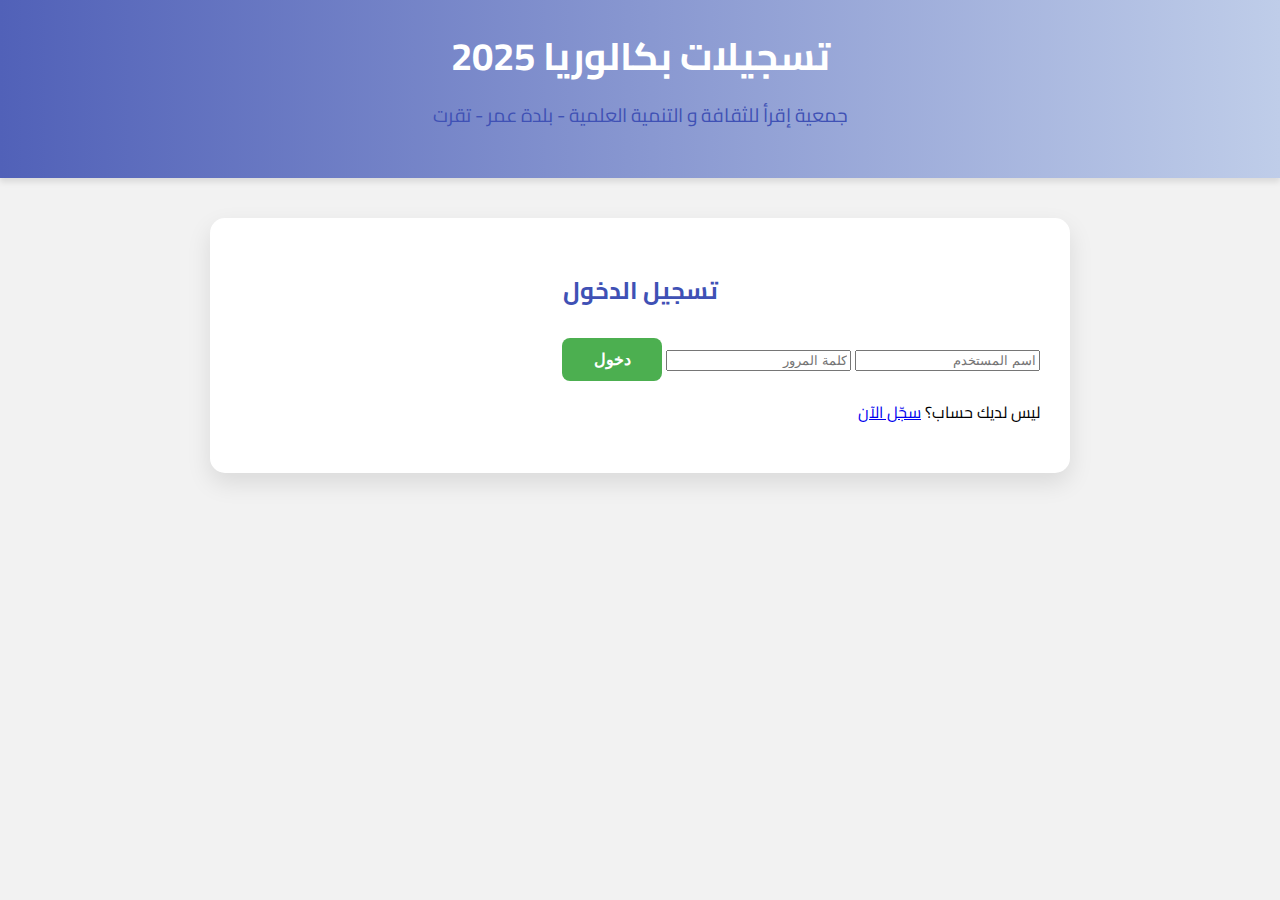
<file: index.html>
<!DOCTYPE html>
<html lang="ar">
<head>
  <meta charset="UTF-8">
  <title>تسجيل الدخول</title>
  <link rel="stylesheet" href="style.css">
</head>
<body>
  <header class="main-header">
    <h1 class="main-title">تسجيلات بكالوريا 2025</h1>
    <h2 class="sub-title">جمعية إقرأ للثقافة و التنمية العلمية - بلدة عمر - تقرت</h2>
  </header>

  <div class="container">
    <h2>تسجيل الدخول</h2>
    <input type="text" id="loginUser" placeholder="اسم المستخدم">
    <input type="password" id="loginPass" placeholder="كلمة المرور">
    <button id="btnLogin" class="green">دخول</button>
    <p>ليس لديك حساب؟ <a href="register.html">سجّل الآن</a></p>
    <p id="loginMsg"></p>
  </div>

  <!-- ربط ملف جافاسكريبت -->
 <script src="script.js" defer></script>
</body>
</html>
</file>
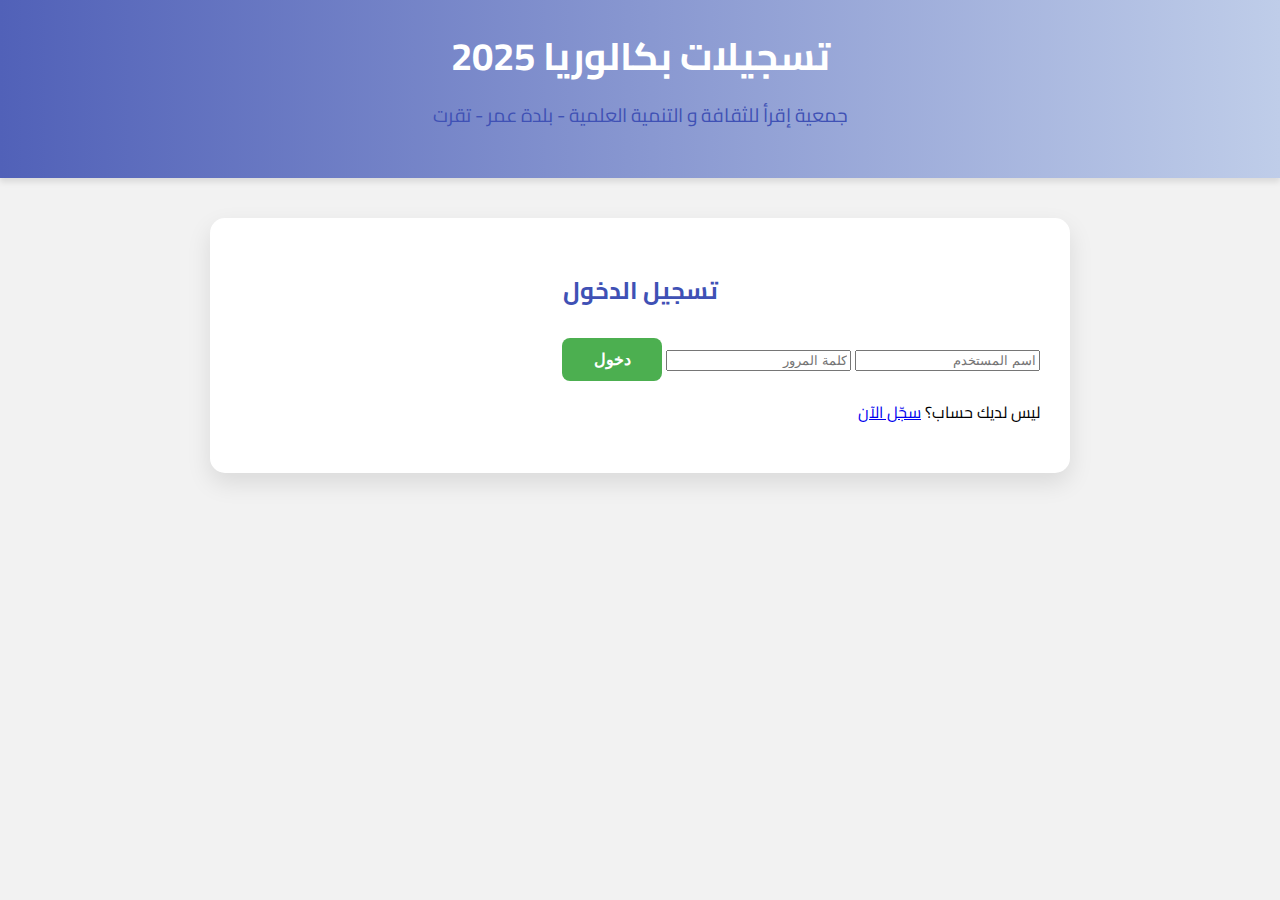
<file: dashboard.html>
<!DOCTYPE html>
<html lang="ar">
<head>
  <meta charset="UTF-8">
  <title>لوحة تسجيل الطالب</title>
  <link rel="stylesheet" href="style.css">
</head>
<body>

<header class="main-header">
  <h1 class="main-title">تسجيلات بكالوريا 2025</h1>
  <h2 class="sub-title">جمعية إقرأ للثقافة و التنمية العلمية - بلدة عمر - تقرت</h2>
</header>

<!-- زر تسجيل الخروج -->
<div style="text-align: left; padding: 10px;">
  <button onclick="logout()" id="logoutBtn">تسجيل الخروج</button>
</div>

<div class="container">
  <h3>قم بتعبئة المعلومات لتسجيل الطالب</h3>
  <form id="studForm">
    <!-- الحقول الأساسية -->
    <input type="text" id="regNo" placeholder="رقم التسجيل">
    <input type="text" id="lname" placeholder="اللقب">
    <input type="text" id="fname" placeholder="الاسم">
    <label>تاريخ الميلاد:</label>
    <input type="date" id="dob">
    <input type="number" id="grade" placeholder="المعدل" step="0.01">

    <!-- الشعبة -->
    <select id="stream">
      <option value="">-- اختر الشعبة --</option>
      <option>علوم تجريبية</option>
      <option>رياضيات</option>
      <option>تقني رياضي هندسة كهربائية</option>
      <option>تقني رياضي هندسة ميكانيكية</option>
      <option>تقني رياضي هندسة مدنية</option>
      <option>تقني رياضي هندسة طرائق</option>
      <option>تسيير واقتصاد</option>
      <option>آداب وفلسفة</option>
      <option>آداب ولغات أجنبية</option>
    </select>

    <input type="text" id="regPassStud" placeholder="الرقم السري">

    <!-- مرحلة التسجيل -->
    <label>مرحلة التسجيل الأولي:</label>
    <select id="phase1">
      <option value="">-- اختر إجابة --</option>
      <option>مسجل</option>
      <option>غير مسجل</option>
      <option>غير معني</option>
      <option>في الانتظار</option>
    </select>

    <label>مرحلة تأكيد التسجيل:</label>
    <select id="phase2">
      <option value="">-- اختر إجابة --</option>
      <option>مؤكد</option>
      <option>غير مؤكد</option>
      <option>في الانتظار</option>
      <option>غير معني</option>
    </select>

    <!-- تواريخ -->
    <label>تاريخ التسجيل البيداغوجي:</label>
    <input type="date" id="pedDate">

    <label>تاريخ تسجيل الخدمات الجامعية:</label>
    <input type="date" id="socDate">

    <!-- الرغبة -->
    <label>الرغبة:</label>
    <select id="wish">
      <option value="">-- اختر الرغبة --</option>
      <option>الاختيار 1</option>
      <option>الاختيار 2</option>
      <option>الاختيار 3</option>
      <option>الاختيار 4</option>
      <option>الاختيار 5</option>
      <option>الاختيار 6</option>
      <option>الاختيار 7</option>
      <option>الاختيار 8</option>
      <option>الاختيار 9</option>
      <option>الاختيار 10</option>
      <option>الاختيار 0</option>
    </select>

    <input type="text" id="major" placeholder="التخصص">

    <!-- الولاية -->
    <label>الولاية:</label>
    <select id="state">
      <option value="">-- اختر الولاية --</option>
      <option>أدرار</option>
<option>الشلف</option>
<option>الأغواط</option>
<option>أم البواقي</option>
<option>باتنة</option>
<option>بجاية</option>
<option>بسكرة</option>
<option>بشار</option>
<option>البليدة</option>
<option>البويرة</option>
<option>تمنراست</option>
<option>تبسة</option>
<option>تلمسان</option>
<option>تيارت</option>
<option>تيزي وزو</option>
<option>الجزائر</option>
<option>الجلفة</option>
<option>جيجل</option>
<option>سطيف</option>
<option>سعيدة</option>
<option>سكيكدة</option>
<option>سيدي بلعباس</option>
<option>عنابة</option>
<option>قالمة</option>
<option>قسنطينة</option>
<option>المدية</option>
<option>مستغانم</option>
<option>المسيلة</option>
<option>معسكر</option>
<option>ورقلة</option>
<option>وهران</option>
<option>البيض</option>
<option>إليزي</option>
<option>برج بوعريريج</option>
<option>بومرداس</option>
<option>الطارف</option>
<option>تندوف</option>
<option>تيسمسيلت</option>
<option>الوادي</option>
<option>خنشلة</option>
<option>سوق أهراس</option>
<option>تيبازة</option>
<option>ميلة</option>
<option>عين الدفلى</option>
<option>النعامة</option>
<option>عين تموشنت</option>
<option>غرداية</option>
<option>غليزان</option>
<option>تمتراس</option>
<option>أولاد جلال</option>
<option>بني عباس</option>
<option>عين صالح</option>
<option>عين قزام</option>
<option>تقرت</option>
<option>جانت</option>
<option>المغير</option>
<option>المنيعة</option>
    </select>

    <!-- حالة الدفع -->
    <label>حالة الدفع:</label>
    <select id="payNotes">
      <option value="">-- اختر إجابة --</option>
      <option>خالص</option>
      <option>غير خالص</option>
      <option>في الانتظار</option>
      <option>غير معني</option>
    </select>

    <!-- الأزرار -->
    <div class="btn-group">
      <button type="button" id="addStud" class="green">إضافة طالب</button>
      <button type="button" id="delStud" class="red">حذف طالب</button>
      <button type="button" id="clearForm" class="blue">مسح البيانات</button>
      <button type="button" id="getStud" class="yellow">جلب البيانات</button>
      <button type="button" id="editStud" style="background:#FF9800;color:#fff">تعديل</button>
    </div>

    <a href="https://docs.google.com/spreadsheets/d/ABC123456789/export?format=xlsx" target="_blank">
      <button type="button" style="background:#6C63FF;color:white">تحميل Excel</button>
    </a>

    <p id="statusMsg"></p>
  </form>
</div>

<!-- تسجيل الخروج -->
<script>
  function logout() {
    localStorage.removeItem("loggedIn");
    window.location.href = "index.html";
  }
</script>

  <script src="script.js" defer></script>
</body>
</html>
</file>
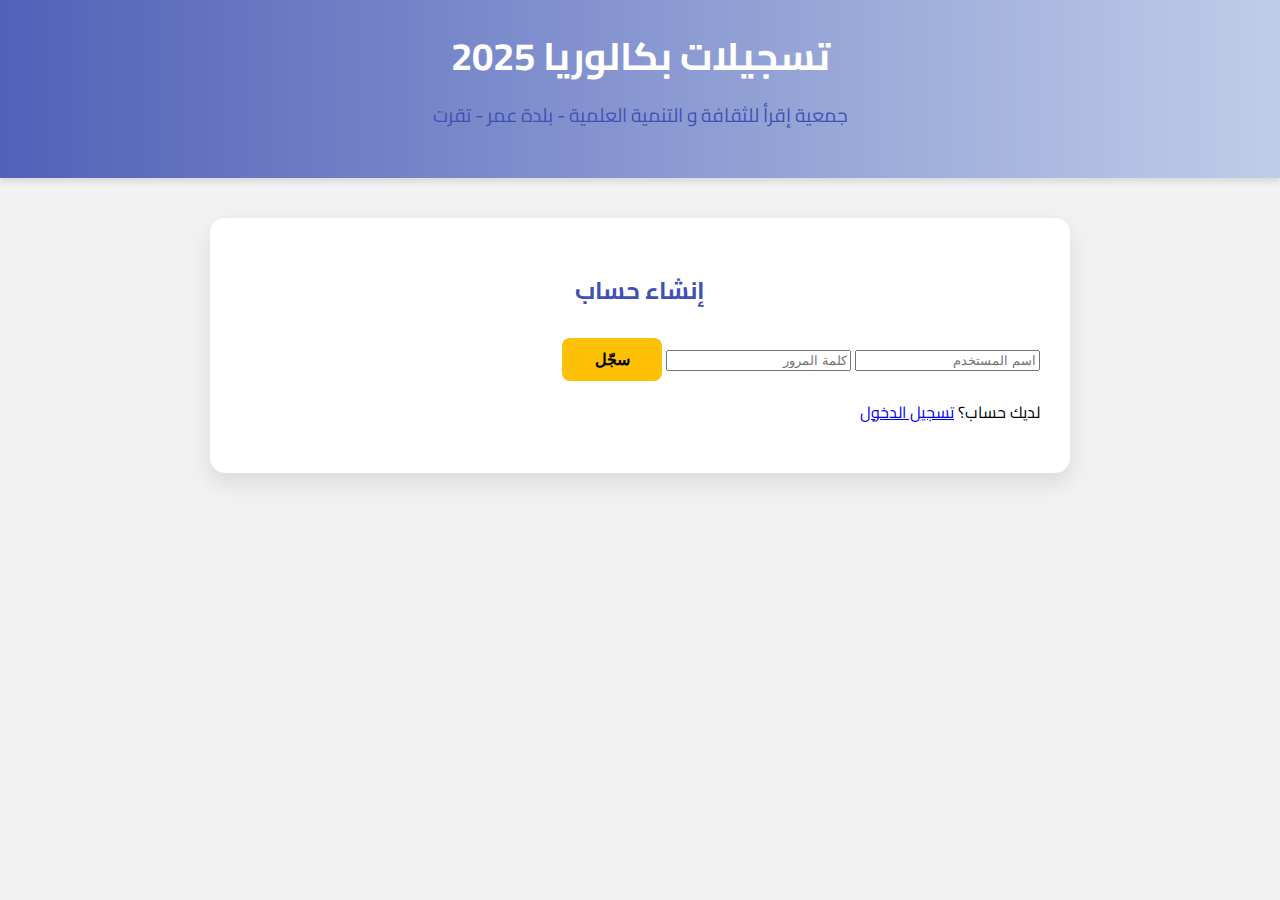
<file: register.html>
<!DOCTYPE html>
<html lang="ar">
<head>
  <meta charset="UTF-8">
  <title>إنشاء حساب جديد</title>
  <link rel="stylesheet" href="style.css">
</head>
<body>
  <header class="main-header">
    <h1 class="main-title">تسجيلات بكالوريا 2025</h1>
    <h2 class="sub-title">جمعية إقرأ للثقافة و التنمية العلمية - بلدة عمر - تقرت</h2>
  </header>

  <div class="container">
    <h2>إنشاء حساب</h2>
    <input type="text" id="regUsername" placeholder="اسم المستخدم">
    <input type="password" id="regPass" placeholder="كلمة المرور">
    <button id="btnRegister" class="yellow">سجّل</button>
    <p>لديك حساب؟ <a href="index.html">تسجيل الدخول</a></p>
    <p id="regMsg"></p>
  </div>

  <!-- سكربت موحد بعد تحميل الصفحة -->
  <script src="script.js" defer></script>
</body>
</html>
</file>
<file: style.css>
@import url('https://fonts.googleapis.com/css2?family=Cairo:wght@400;600;800&display=swap');

body {
  font-family: 'Cairo', sans-serif;
  background-color: #f2f2f2;
  margin: 0;
  padding: 0;
  direction: rtl;
}

.main-header {
  text-align: center;
  background: linear-gradient(90deg, #5161b8, #bfcde9);
  color: white;
  padding: 20px;
  box-shadow: 0 4px 6px rgba(0,0,0,0.1);
}

.main-title {
  font-size: 2.4em;
  margin: 0;
}

.sub-title {
  font-size: 1.2em;
  margin-top: 5px;
  font-weight: 400;
}

.container {
  max-width: 800px;
  background: white;
  margin: 40px auto;
  padding: 30px;
  border-radius: 15px;
  box-shadow: 0 10px 25px rgba(0,0,0,0.1);
  position: relative;
}

h2, h3 {
  text-align: center;
  margin-bottom: 25px;
  font-weight: bold;
}

h2 {
  color: #3f51b5;
}

h3 {
  color: #f44336;
}

form input,
form select {
  width: 100%;
  padding: 12px;
  margin-bottom: 15px;
  border: 2px solid #ccc;
  border-radius: 8px;
  font-size: 1em;
  transition: 0.3s;
  box-sizing: border-box;
}

form input:focus,
form select:focus {
  border-color: #3f51b5;
  box-shadow: 0 0 8px rgba(63, 81, 181, 0.3);
  outline: none;
}

.btn-group {
  display: flex;
  flex-wrap: wrap;
  justify-content: space-between;
  gap: 10px;
  margin-top: 20px;
}

button {
  padding: 12px 18px;
  font-size: 1em;
  font-weight: bold;
  border: none;
  border-radius: 8px;
  cursor: pointer;
  flex: 1;
  transition: 0.3s;
  min-width: 100px;
}

.green { background-color: #4caf50; color: white; }
.green:hover { background-color: #43a047; }

.red { background-color: #f44336; color: white; }
.red:hover { background-color: #e53935; }

.blue { background-color: #2196f3; color: white; }
.blue:hover { background-color: #1e88e5; }

.yellow { background-color: #ffc107; color: black; }
.yellow:hover { background-color: #ffb300; }

button#logoutBtn {
  position: absolute;
  top: 15px;
  left: 15px;
  background-color: #333;
  color: white;
  padding: 10px 14px;
  border-radius: 6px;
  font-size: 0.9em;
  transition: 0.3s;
}
button#logoutBtn:hover {
  background-color: #111;
}

#statusMsg {
  text-align: center;
  margin-top: 15px;
  font-weight: bold;
  color: #555;
  font-size: 1em;
}

@media (max-width: 600px) {
  .btn-group {
    flex-direction: column;
  }
  
  button {
    width: 100%;
  }

  .container {
    padding: 20px;
    margin: 20px;
  }

  .main-title {
    font-size: 1.6em;
  }

  .sub-title {
    font-size: 1em;
  }
}
</file>
